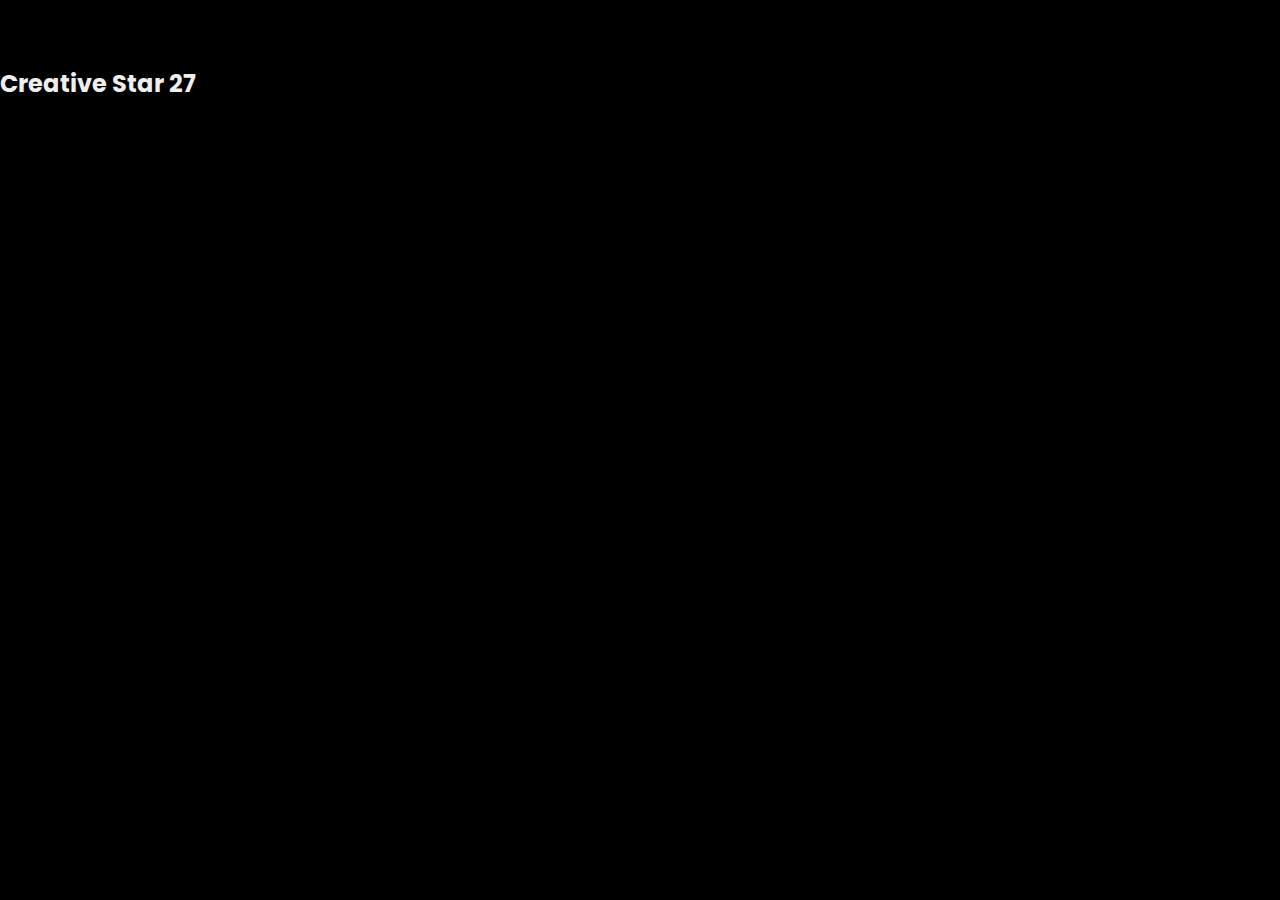
<file: contact.html>
﻿<!DOCTYPE html>
<html lang="en">
<head>
    <meta charset="UTF-8">
    <meta name="viewport" content="width=device-width, initial-scale=1.0">
    <title>Video Editing</title>
    <link rel="stylesheet" href="style.css">
</head>
<body>
    <header>
        <nav>
            <a href="index.html">Home</a>
            <a href="VideoEditing.html">Contacts</a>
            <a href="">Info</a>
        </nav>
    </header>
    <h1>Creative Star 27</h1>
</body>
</html>
</file>
<file: style.css>
@import url('https://fonts.googleapis.com/css2?family=Poppins:ital,wght@0,100;0,200;0,300;0,400;0,500;0,600;0,700;0,800;0,900;1,100;1,200;1,300;1,400;1,500;1,600;1,700;1,800;1,900&display=swap');
body{
    margin: 0;
    background-color: #000;
    color: #eee;
    font-family: Poppins;
    font-size: 12px;
}
a{
    text-decoration: none;
}
header{
    width: 1140px;
    max-width: 80%;
    margin: auto;
    height: 50px;
    display: flex;
    align-items: center;
    position: relative;
    z-index: 100;
}
header a{
    color:black;
    margin-right: 40px;
    font-size:20px;
}
/* carousel */
.carousel{
    height: 100vh;
    margin-top: -50px;
    width: 100vw;
    overflow: hidden;
    position: relative;
}
.carousel .list .item{
    width: 100%;
    height: 100%;
    position: absolute;
    inset: 0 0 0 0;
}
.carousel .list .item img{
    width: 100%;
    height: 100%;
    object-fit: cover;
}
.carousel .list .item .content{
    position: absolute;
    top: 20%;
    width: 1140px;
    max-width: 80%;
    left: 50%;
    transform: translateX(-50%);
    padding-right: 30%;
    box-sizing: border-box;
    color:#0004;
    text-shadow: 0 5px 10px #0004;
}
.carousel .list .item .author{
    font-weight: bold;
    letter-spacing: 10px;
}

.carousel .list .item .title,
.carousel .list .item .topic{
    font-size: 5em;
    font-weight: bold;
    line-height: 1.3em;
}
.carousel .list .item .topic{
    color: #f1683a;
}
.carousel .list .item .buttons{
    display: grid;
    grid-template-columns: repeat(2, 130px);
    grid-template-rows: 40px;
    gap: 5px;
    margin-top: 20px;
}
.carousel .list .item .buttons button{
    border: none;
    background-color: #eee;
    letter-spacing: 3px;
    font-family: Poppins;
    font-weight: 500;
}
.carousel .list .item .buttons button:nth-child(2){
    background-color: transparent;
    border: 1px solid #fff;
    color: #eee;
}
/* thumbail */
.thumbnail{
    position: absolute;
    bottom: 50px;
    left: 50%;
    width: max-content;
    z-index: 100;
    display: flex;
    gap: 20px;

}
    .thumbnail .item {
        width: 150px;
        height: 220px;
        flex-shrink: 0;
        position: relative;
       
    }
    .thumbnail .item img {
        width: 100%;
        height: 100%;
        object-fit: cover;
        border-radius: 20px;
        
    }
.thumbnail .item .content{
    color: #fff;
    position: absolute;
    bottom: 10px;
    left: 10px;
    right: 10px;
}
.thumbnail .item .content .title{
    font-weight: 500;
    
}
.thumbnail .item .content .description{
    font-weight: 300;
}
/* arrows */
.arrows{
    position: absolute;
    top: 80%;
    right: 52%;
    z-index: 100;
    width: 300px;
    max-width: 30%;
    display: flex;
    gap: 10px;
    align-items: center;
}
.arrows button{
    width: 40px;
    height: 40px;
    border-radius: 50%;
    background-color: #eee4;
    border: none;
    color: #fff;
    font-family: monospace;
    font-weight: bold;
    transition: .5s;
}
.arrows button:hover{
    background-color: #fff;
    color: #000;
}

/* animation */
.carousel .list .item:nth-child(1){
    z-index: 1;
}

/* animation text in first item */

.carousel .list .item:nth-child(1) .content .author,
.carousel .list .item:nth-child(1) .content .title,
.carousel .list .item:nth-child(1) .content .topic,
.carousel .list .item:nth-child(1) .content .des,
.carousel .list .item:nth-child(1) .content .buttons
{
    transform: translateY(50px);
    filter: blur(20px);
    opacity: 0;
    animation: showContent .5s 1s linear 1 forwards;
}
@keyframes showContent{
    to{
        transform: translateY(0px);
        filter: blur(0px);
        opacity: 1;
    }
}
.carousel .list .item:nth-child(1) .content .title{
    animation-delay: 1.2s!important;
}
.carousel .list .item:nth-child(1) .content .topic{
    animation-delay: 1.4s!important;
}
.carousel .list .item:nth-child(1) .content .des{
    animation-delay: 1.6s!important;
}
.carousel .list .item:nth-child(1) .content .buttons{
    animation-delay: 1.8s!important;
}
/* create animation when next click */
.carousel.next .list .item:nth-child(1) img{
    width: 150px;
    height: 220px;
    position: absolute;
    bottom: 50px;
    left: 50%;
    border-radius: 30px;
    animation: showImage .5s linear 1 forwards;
}
@keyframes showImage{
    to{
        bottom: 0;
        left: 0;
        width: 100%;
        height: 100%;
        border-radius: 0;
    }
}

.carousel.next .thumbnail .item:nth-last-child(1){
    overflow: hidden;
    animation: showThumbnail .5s linear 1 forwards;
}
.carousel.prev .list .item img{
    z-index: 100;
}
@keyframes showThumbnail{
    from{
        width: 0;
        opacity: 0;
    }
}
.carousel.next .thumbnail{
    animation: effectNext .5s linear 1 forwards;
}

@keyframes effectNext{
    from{
        transform: translateX(150px);
    }
}

/* running time */

.carousel .time{
    position: absolute;
    z-index: 1000;
    width: 0%;
    height: 3px;
    background-color: #f1683a;
    left: 0;
    top: 0;
}

.carousel.next .time,
.carousel.prev .time{
    animation: runningTime 3s linear 1 forwards;
}
@keyframes runningTime{
    from{ width: 100%}
    to{width: 0}
}


/* prev click */

.carousel.prev .list .item:nth-child(2){
    z-index: 2;
}

.carousel.prev .list .item:nth-child(2) img{
    animation: outFrame 0.5s linear 1 forwards;
    position: absolute;
    bottom: 0;
    left: 0;
}
@keyframes outFrame{
    to{
        width: 150px;
        height: 220px;
        bottom: 50px;
        left: 50%;
        border-radius: 20px;
    }
}

.carousel.prev .thumbnail .item:nth-child(1){
    overflow: hidden;
    opacity: 0;
    animation: showThumbnail .5s linear 1 forwards;
}
.carousel.next .arrows button,
.carousel.prev .arrows button{
    pointer-events: none;
}
.carousel.prev .list .item:nth-child(2) .content .author,
.carousel.prev .list .item:nth-child(2) .content .title,
.carousel.prev .list .item:nth-child(2) .content .topic,
.carousel.prev .list .item:nth-child(2) .content .des,
.carousel.prev .list .item:nth-child(2) .content .buttons
{
    animation: contentOut 1.5s linear 1 forwards!important;
}

@keyframes contentOut{
    to{
        transform: translateY(-150px);
        filter: blur(20px);
        opacity: 0;
    }
}
@media screen and (max-width: 678px) {
    .carousel .list .item .content{
        padding-right: 0;
    }
    .carousel .list .item .content .title{
        font-size: 30px;
    }
}
</file>
